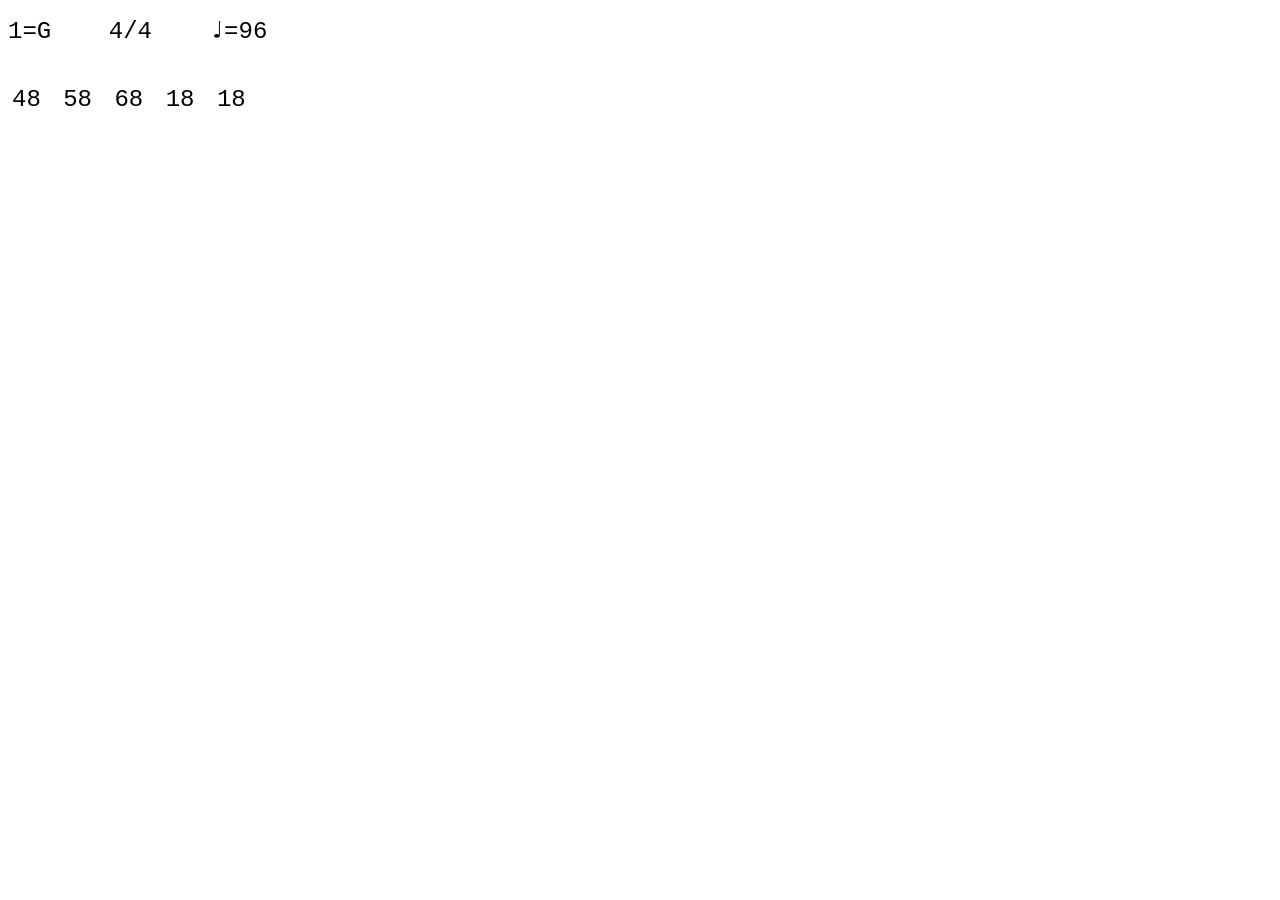
<file: .test_tmp/cli_smoke_output/jianpu.html>
<!DOCTYPE html>
<html>
<head>
  <meta charset="UTF-8">
  <style>
    .jianpu {
      font-family: "Courier New", monospace;
      font-size: 24px;
      line-height: 2;
    }
    .jianpu-note {
      display: inline-block;
      margin: 0 4px;
      position: relative;
    }
    .jianpu-high { 
      border-top: 2px solid black; 
      padding-top: 4px;
    }
    .jianpu-low { 
      border-bottom: 2px solid black; 
      padding-bottom: 4px;
    }
    .jianpu-dot {
      position: absolute;
      right: -8px;
      top: 0;
    }
    .jianpu-header {
      margin-bottom: 20px;
    }
  </style>
</head>
<body>
  <div class="jianpu">
    <div class="jianpu-header">
      1=G &nbsp;&nbsp; 4/4 &nbsp;&nbsp; ♩=96
    </div>
    <div class="jianpu-notes">
      <span class="jianpu-note">48</span> <span class="jianpu-note">58</span> <span class="jianpu-note">68</span> <span class="jianpu-note">18</span> <span class="jianpu-note">18</span>
    </div>
  </div>
</body>
</html>
</file>
